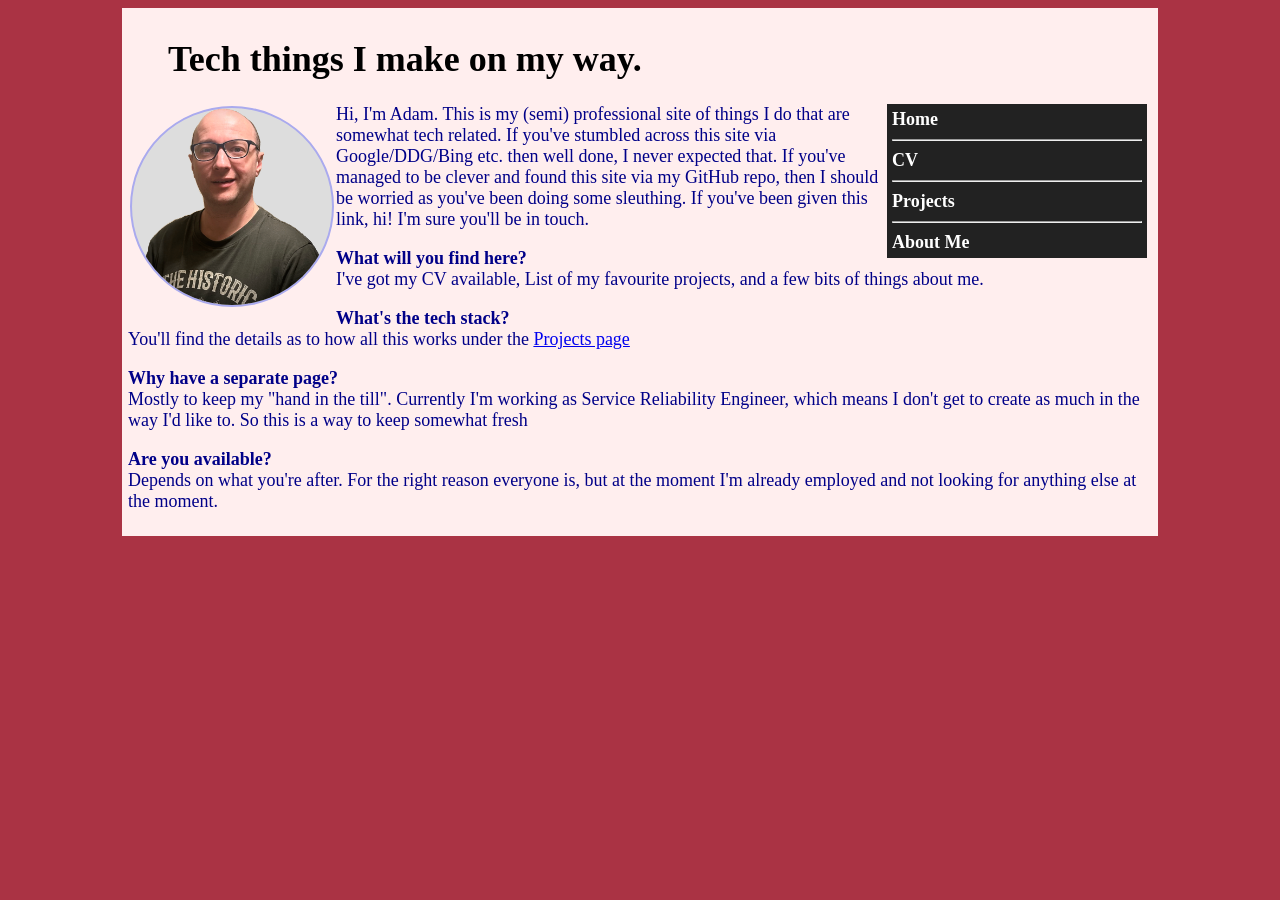
<file: index.html>
<!DOCTYPE html>
<html lang="en-gb"><head>
  <link rel="stylesheet" type="text/css" href="./design.css">
  <title>Adam's portfolio</title>
</head>
<body>
  <div id="wrapper">
<h1>Tech things I make on my way.</h1>

    <div id="nav_border">
      <nav>
        <a href="./index.html">Home</a>
        <hr>
		<a href="./cv.html">CV</a>
        <hr>
		<a href="./projects.html">Projects</a>
        <hr>
        <a href="./about.html">About Me</a>
      </nav>
      </div>
	  <img src="profile.png" width="200" alt="profile picture" class="rounded greyBackground">
<p>Hi, I'm Adam. This is my (semi) professional site of things I do that are somewhat tech related. If you've stumbled across this site via Google/DDG/Bing etc. then well done, I never expected that. If you've managed to be clever and found this site via my GitHub repo, then I should be worried as you've been doing some sleuthing. If you've been given this link, hi! I'm sure you'll be in touch.</p>

<p><b>What will you find here?</b><br>
I've got my CV available, List of my favourite projects, and a few bits of things about me.</p>

<p><b>What's the tech stack?</b><br>
You'll find the details as to how all this works under the <a href="./projects.html">Projects page</a></p>

<p><b>Why have a separate page?</b><br>
Mostly to keep my "hand in the till". Currently I'm working as Service Reliability Engineer, which means I don't get to create as much in the way I'd like to. So this is a way to keep somewhat fresh</p>

<p><b>Are you available?</b><br>
Depends on what you're after. For the right reason everyone is, but at the moment I'm already employed and not looking for anything else at the moment.</p>
  </div>
</body>
</html>
</file>
<file: design.css>
body {
 background-color:#A34;
 font: 18px "Arial Narrow";
}
#wrapper{
 margin: 0px auto;
 width:1024px;
 background-color: #FEE;
 position: relative;
 padding: 6px;
 min-height: 512px;
}
p {
 color:#008;
}
#promo_banner {
 margin: 5px 10px;
 display: block;
 font:20px arial;
 color:#FFF;
 font-weight:bold;
}
.promo_item {
 float: left;
 text-align: center;
 display: block;
 margin-left: 25px;
}
.promo_item a {
 color: #FFF;
 text-decoration:none;
}
figcaption {
 color: #FFF;
 font:20px arial;
 text-decoration:none;
 text-align: center;
 bottom: 20px;
 display: flex;
 left: 2px;
 position: relative;
 right: 0px;
 background-color:#116;
 width:300px;
}
nav {
 float: right;
 width: 250px;
 background-color: #222;
 color: #FFF;
 font: 25px; 
 right 25px;
 padding: 5px;
 font-weight: bold;
}
img {
 border: 0px;
 margin: 2px;
 object-fit:scale-down;
 float: left;
}
.rounded {
border-radius: 50%;
border: 2px solid #aae; 
}
.greyBackground {
	background-color: #ddd;
}
.centre {
//    display: block;
   margin-left: auto;
   margin-right: auto;
   width;
}
table {
 margin: 50px;
}
h1 {
 padding-left: 40px;
}
#nav_border {
 margin: 5px;
}
nav a {
 color: #FFF;
 text-decoration:none;
}
wrapper a {
 color: #00F;
}
figure {
  margin-top: 0px;
  margin-bottom: 0px;
  margin-left: 0px;
  margin-right: 0px;
}
td {
 vertical-align: top;
}
br.clearLeft {
 clear:left;
}
div.GalleryPreviewImg {
 display: flex;
 justify-content: center;
 background-color:#FDE;
 height:230px;
}
</file>
